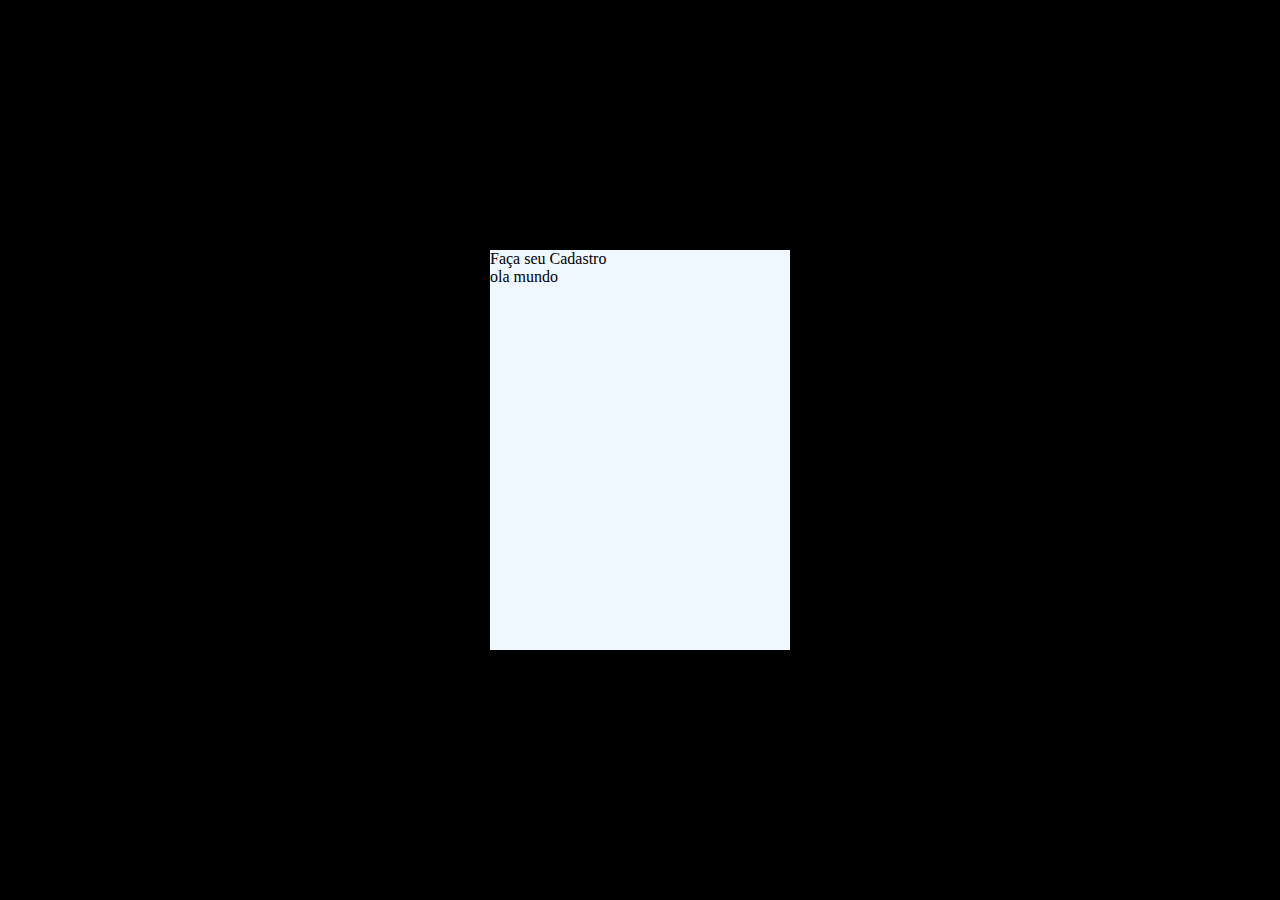
<file: paginas extras/index.html>
<!DOCTYPE html>
<html lang="pt-br">
<head>
    <meta charset="UTF-8">
    <meta http-equiv="X-UA-Compatible" content="IE=edge">
    <meta name="viewport" content="width=device-width, initial-scale=1.0">
    <title>Cadastro</title>
    <style>
        * {
            margin: 0;
            padding: 0;
            box-sizing: border-box;
        }

        body {
            background-color: black;
        }
        main {
            background-color: aliceblue;
            width: 300px;
            height: 400px;
            position: absolute;
            top: 50%;
            left: 50%;
            transform: translate(-50%, -50%);
        }
    </style>
</head>
<body>
    <main>
        <div>Faça seu Cadastro</div>
        ola mundo
    </main>
</body>
</html>
</file>
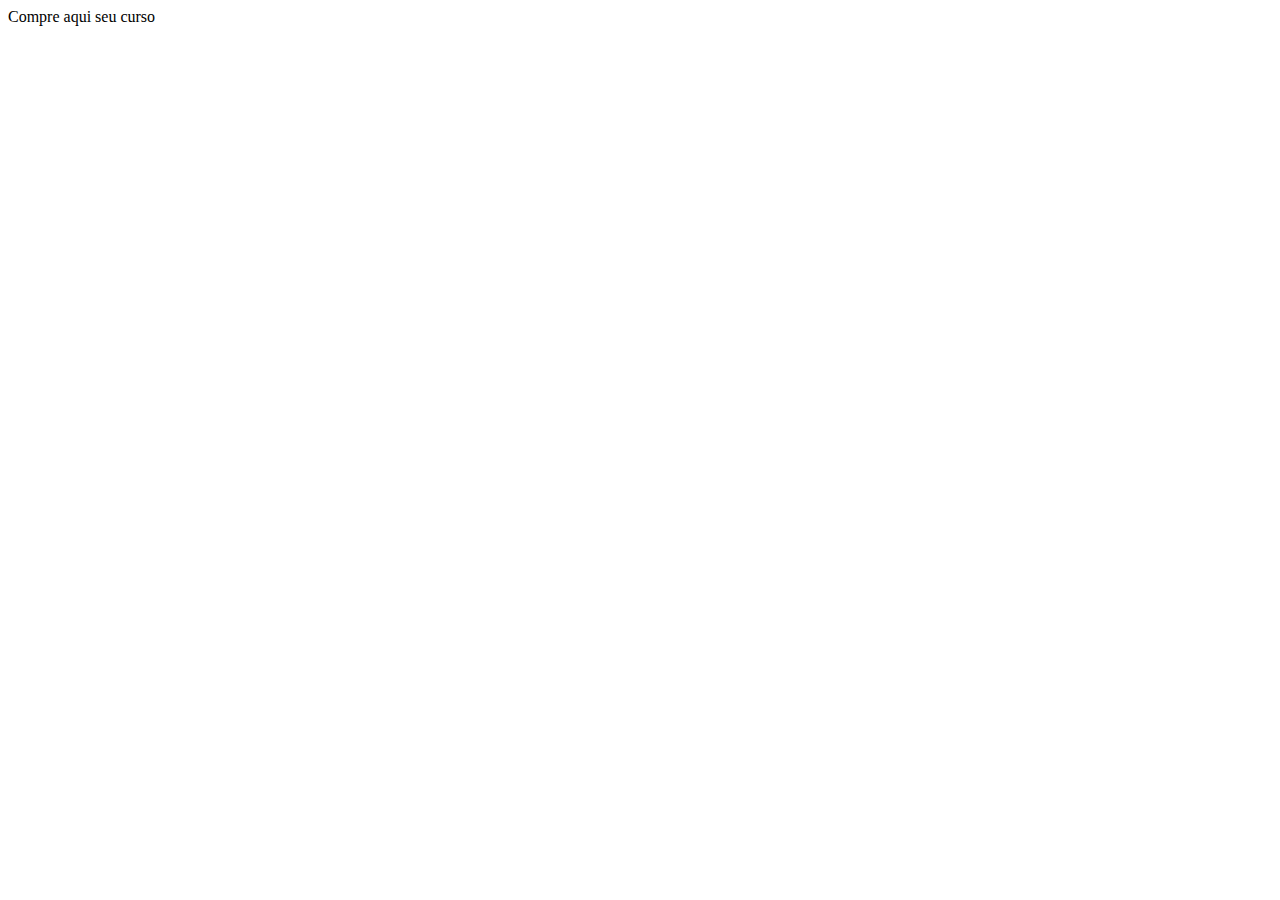
<file: paginas extras/index(2).html>
<!DOCTYPE html>
<html lang="pt-br">
<head>
    <meta charset="UTF-8">
    <meta http-equiv="X-UA-Compatible" content="IE=edge">
    <meta name="viewport" content="width=device-width, initial-scale=1.0">
    <title>Compre aqui</title>
</head>
<body>
    <main>
        Compre aqui seu curso
    </main>
</body>
</html>
</file>
